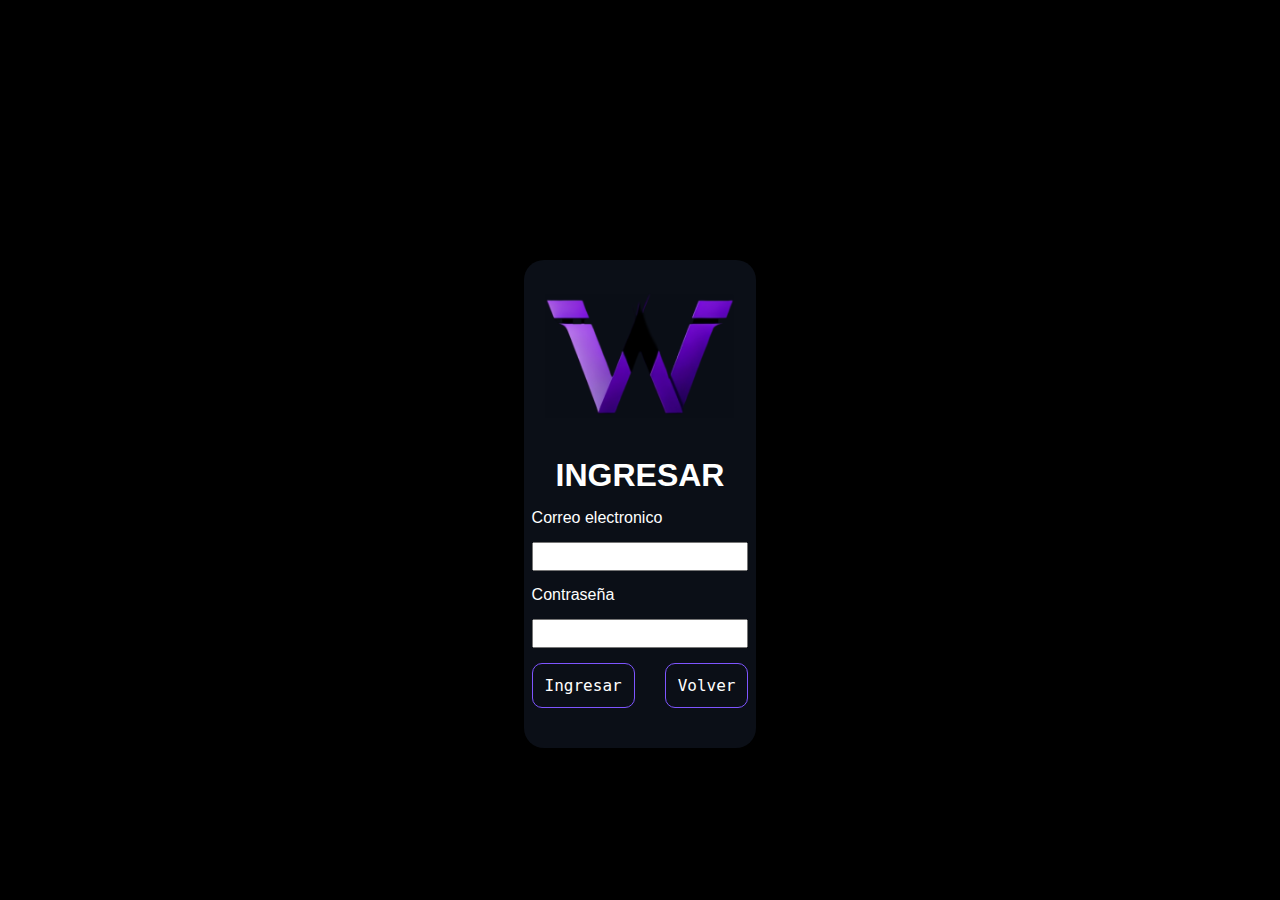
<file: login.html>
<!DOCTYPE html>
<html lang="en">
  <head>
    <meta charset="UTF-8" />
    <meta name="viewport" content="width=device-width, initial-scale=1.0" />
    <link rel="stylesheet" href="login.css" />
    <title>Wyvern ingresar</title>
  </head>
  <body>
    <main>
      <section class="login">
        <div class="login-card">
          <div class="logo">
            <img src="./img/logo navbar png.png" alt="logo" />
          </div>
          <div class="content">
            <h1>INGRESAR</h1>
            <p>Correo electronico</p>
            <input type="email" id="email" />
            <p>Contraseña</p>
            <input type="password" id="password" />
            <!-- btn-login -->
            <div class="btn-login">
              <a href="index.html">Ingresar</a>

              <a href="index.html">Volver</a>
            </div>
          </div>
        </div>
      </section>
    </main>
  </body>
</html>
</file>
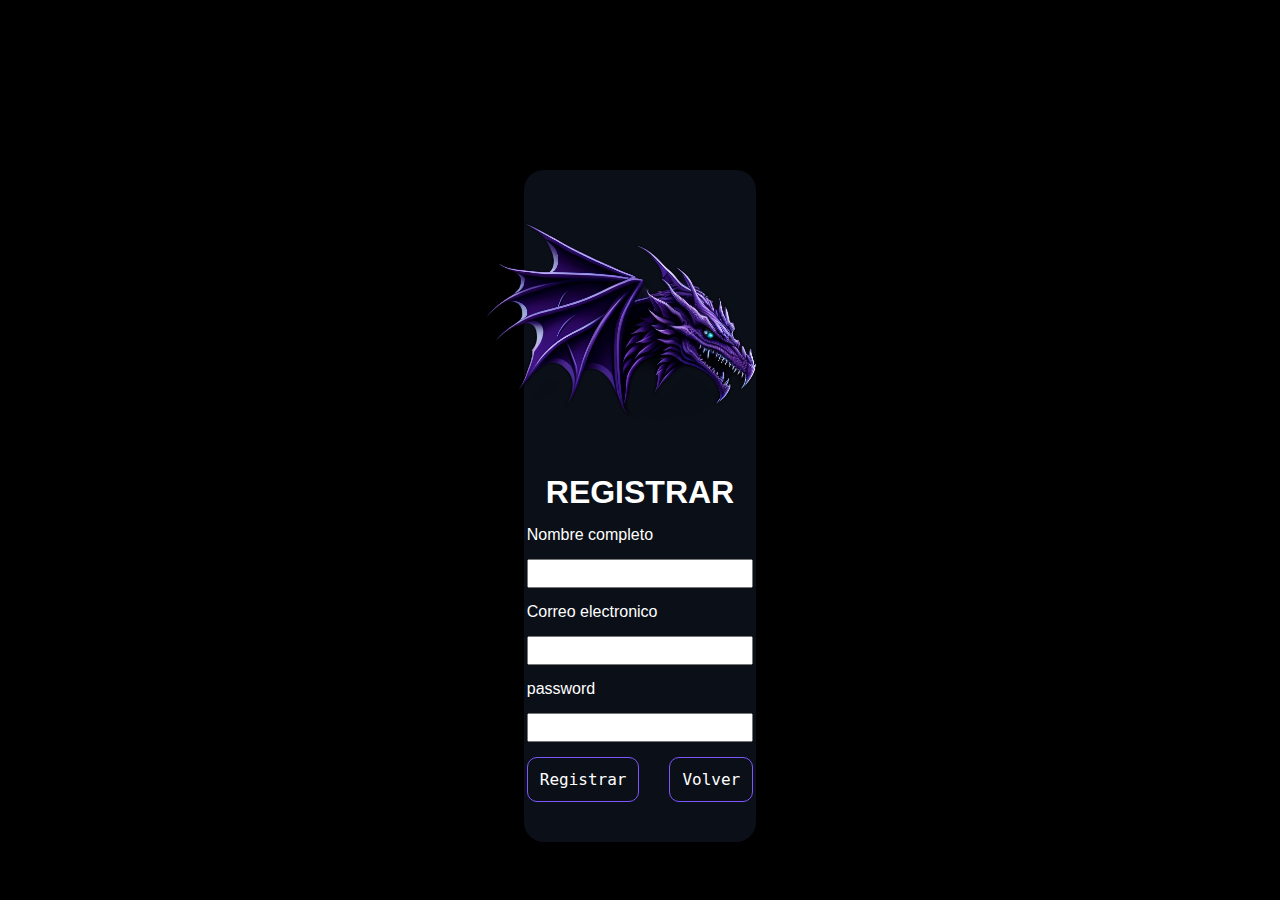
<file: register.html>
<!DOCTYPE html>
<html lang="en">
  <head>
    <meta charset="UTF-8" />
    <meta name="viewport" content="width=device-width, initial-scale=1.0" />
    <title>Registrar</title>
    <link rel="stylesheet" href="register.css" />
  </head>
  <body>
    <main>
      <section class="register">
        <div class="register-card">
          <div class="logo-2">
            <img
              src="./img/Default_a_logo_for_a_web_page_using_a_wyvern_or_dragon_minima_2_637b9239-5a6f-4bb2-be07-ee16036fa2ae_0.png"
              alt=""
            />
          </div>
          <div class="content">
            <h1>REGISTRAR</h1>
            <p>Nombre completo</p>
            <input type="text" id="name" />
            <p>Correo electronico</p>
            <input type="email" id="email" />
            <p>password</p>
            <input type="password" id="password" />

            <div class="btn-register">
              <a href="index.html">Registrar</a>
              <a href="index.html">Volver</a>
            </div>
          </div>
        </div>
      </section>
    </main>
  </body>
</html>
</file>
<file: login.css>
* {
  margin: 0;
  padding: 0;
}

:root {
  --bg-gris: #0b0f17;
  --bg-black: #000000;
  --bg-violet: #7258f2;
  --bg-violet2: #7e55ff;
  --bg-grayclaro: #a0aec0;
  --text-gray: #888888;
}

html {
  background-color: var(--bg-black);
}

/* login */
.login {
  display: flex;
  justify-content: center;
  align-items: center;
  margin-top: 260px;
}

.login-card {
  background: var(--bg-gris);
  padding: 20px;
  width: 15%;
  height: 65%;
  border-radius: 20px;
  display: flex;
  flex-direction: column;
  justify-content: center;
  align-items: center;
}

.logo img {
  width: 190px;
}

.content {
  padding: 20px;
  color: white;
  display: flex;
  flex-direction: column;
  justify-content: center;
  gap: 15px;
}

.content h1 {
  text-align: center;
  font-family: "Montserrat", sans-serif;
}

.content p {
  font-family: "Montserrat", sans-serif;
}

.content input {
  height: 25px;
}

.btn-login {
  display: flex;
  gap: 30px;
  justify-content: center;
  align-items: center;
}

.btn-login a {
  font-family: Roboto Mono, monospace;
  color: white;
  border: 1px solid var(--bg-violet2);
  padding: 12px;
  border-radius: 10px;
  text-decoration: none;
  transition: background-color 2s;
}

.btn-login a:hover {
  background-color: var(--bg-violet);
}

@media (max-width: 600px) {
  .login-card {
    width: 300px;
  }
}

@media (max-width: 768px) {
  .login-card {
    width: 300px;
  }
}
</file>
<file: register.css>
* {
  margin: 0;
  padding: 0;
}

:root {
  --bg-gris: #0b0f17;
  --bg-black: #000000;
  --bg-violet: #7258f2;
  --bg-violet2: #7e55ff;
  --bg-grayclaro: #a0aec0;
  --text-gray: #888888;
}

html {
  background-color: var(--bg-black);
}

.register {
  display: flex;
  justify-content: center;
  align-items: center;
  margin-top: 170px;
}

.register-card {
  background: var(--bg-gris);
  padding: 20px;
  width: 15%;
  height: 65%;
  border-radius: 20px;
  display: flex;
  flex-direction: column;
  justify-content: center;
  align-items: center;
}

.logo-2 img {
  width: 390px;
}

.content {
  padding: 20px;
  color: white;
  display: flex;
  flex-direction: column;
  justify-content: center;
  gap: 15px;
}

.content h1 {
  text-align: center;
  font-family: "Montserrat", sans-serif;
}

.content p {
  font-family: "Montserrat", sans-serif;
}

.content input {
  height: 25px;
}

.btn-register {
  display: flex;
  gap: 30px;
  justify-content: center;
  align-items: center;
}

.btn-register a {
  font-family: Roboto Mono, monospace;
  color: white;
  border: 1px solid var(--bg-violet2);
  padding: 12px;
  border-radius: 10px;
  text-decoration: none;
  transition: background-color 2s;
}

.btn-register a:hover {
  background-color: var(--bg-violet);
}

@media (max-width: 600px) {
  .register-card {
    width: 300px;
  }
}

@media (max-width: 768px) {
  .register-card {
    width: 300px;
  }
}
</file>
